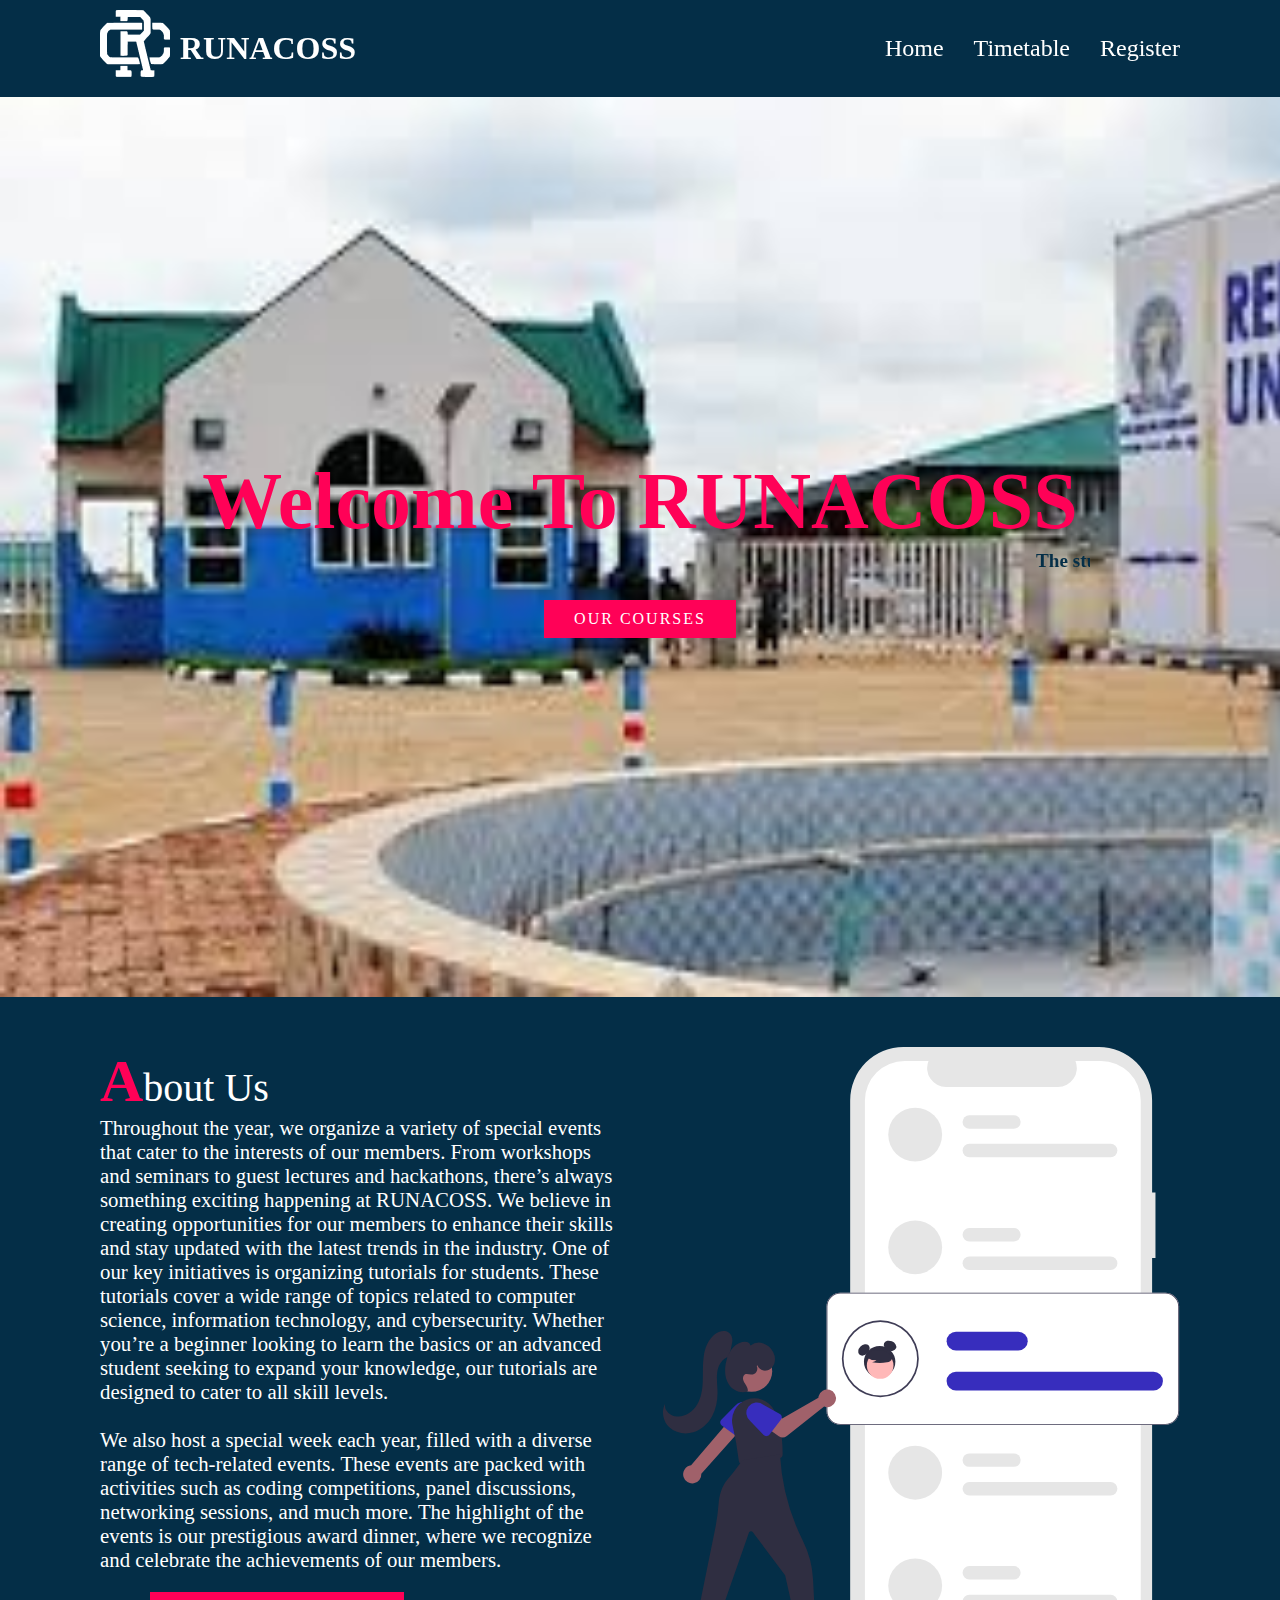
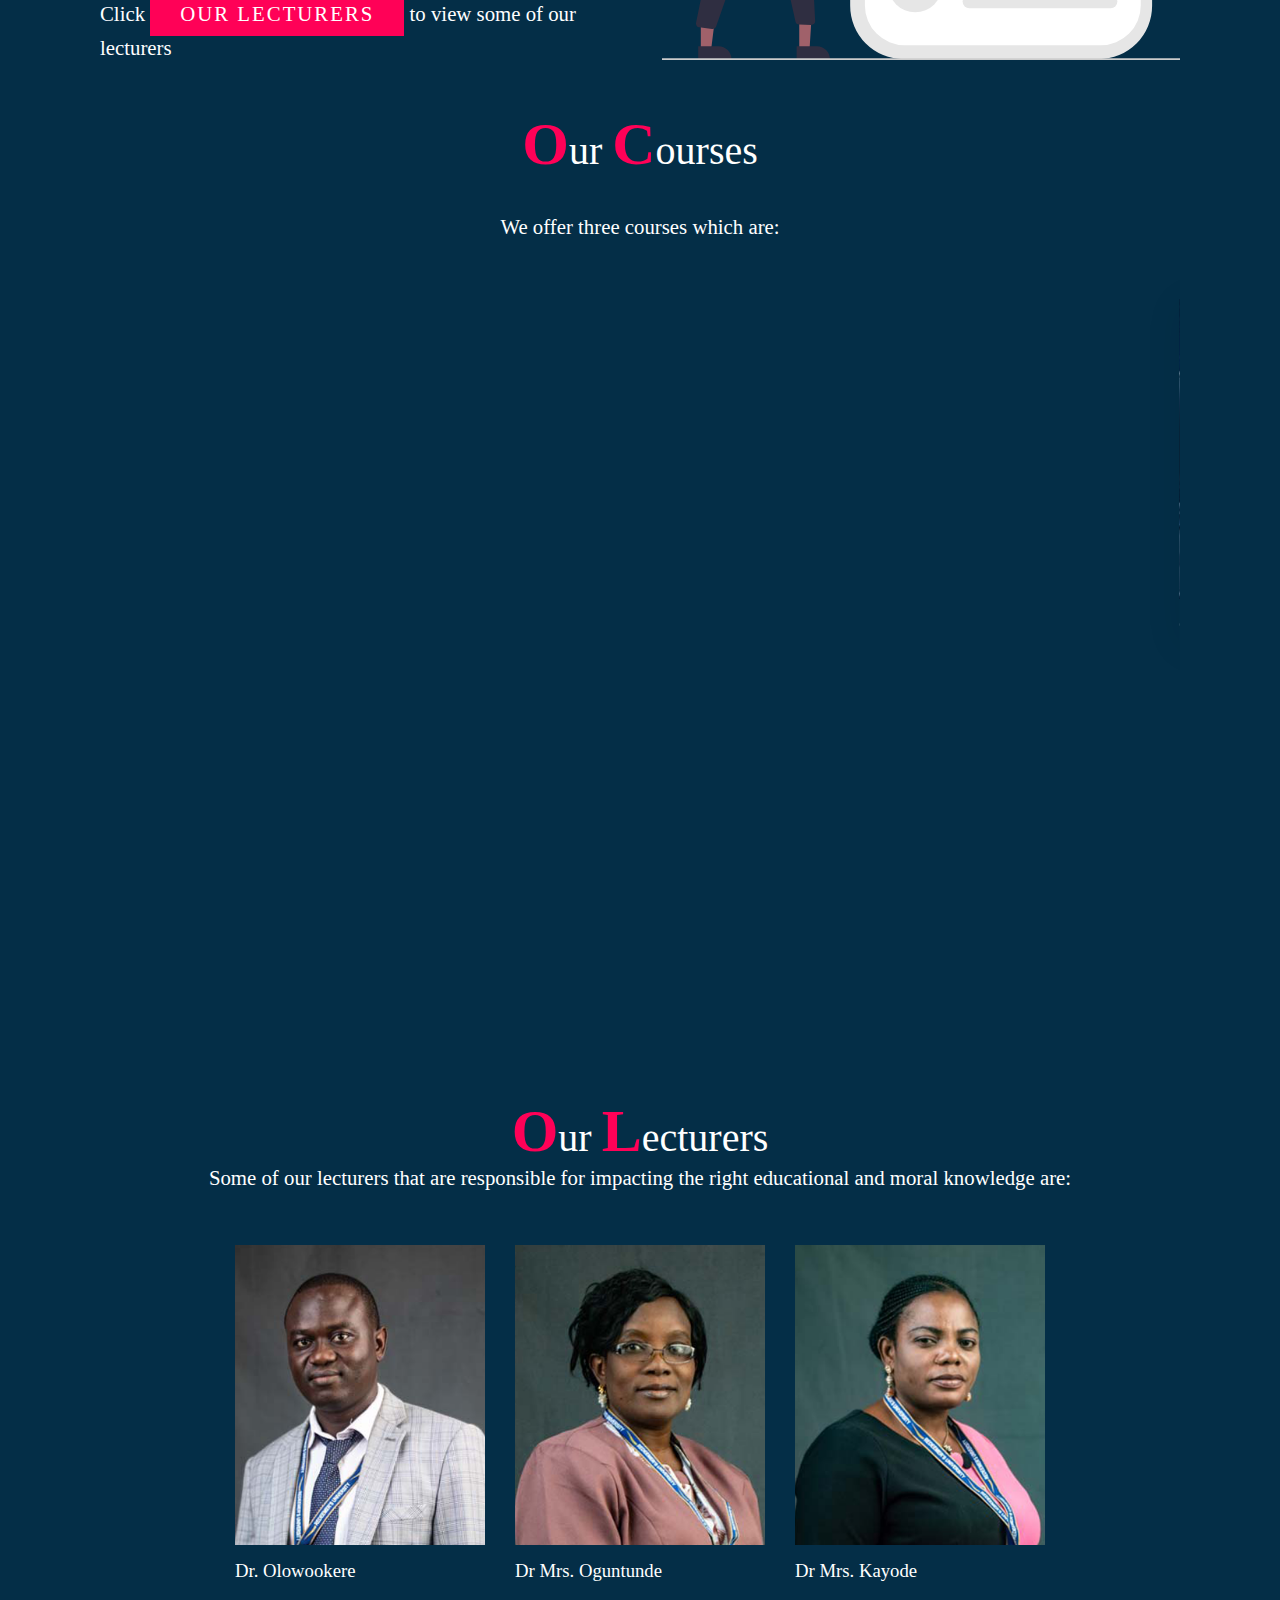
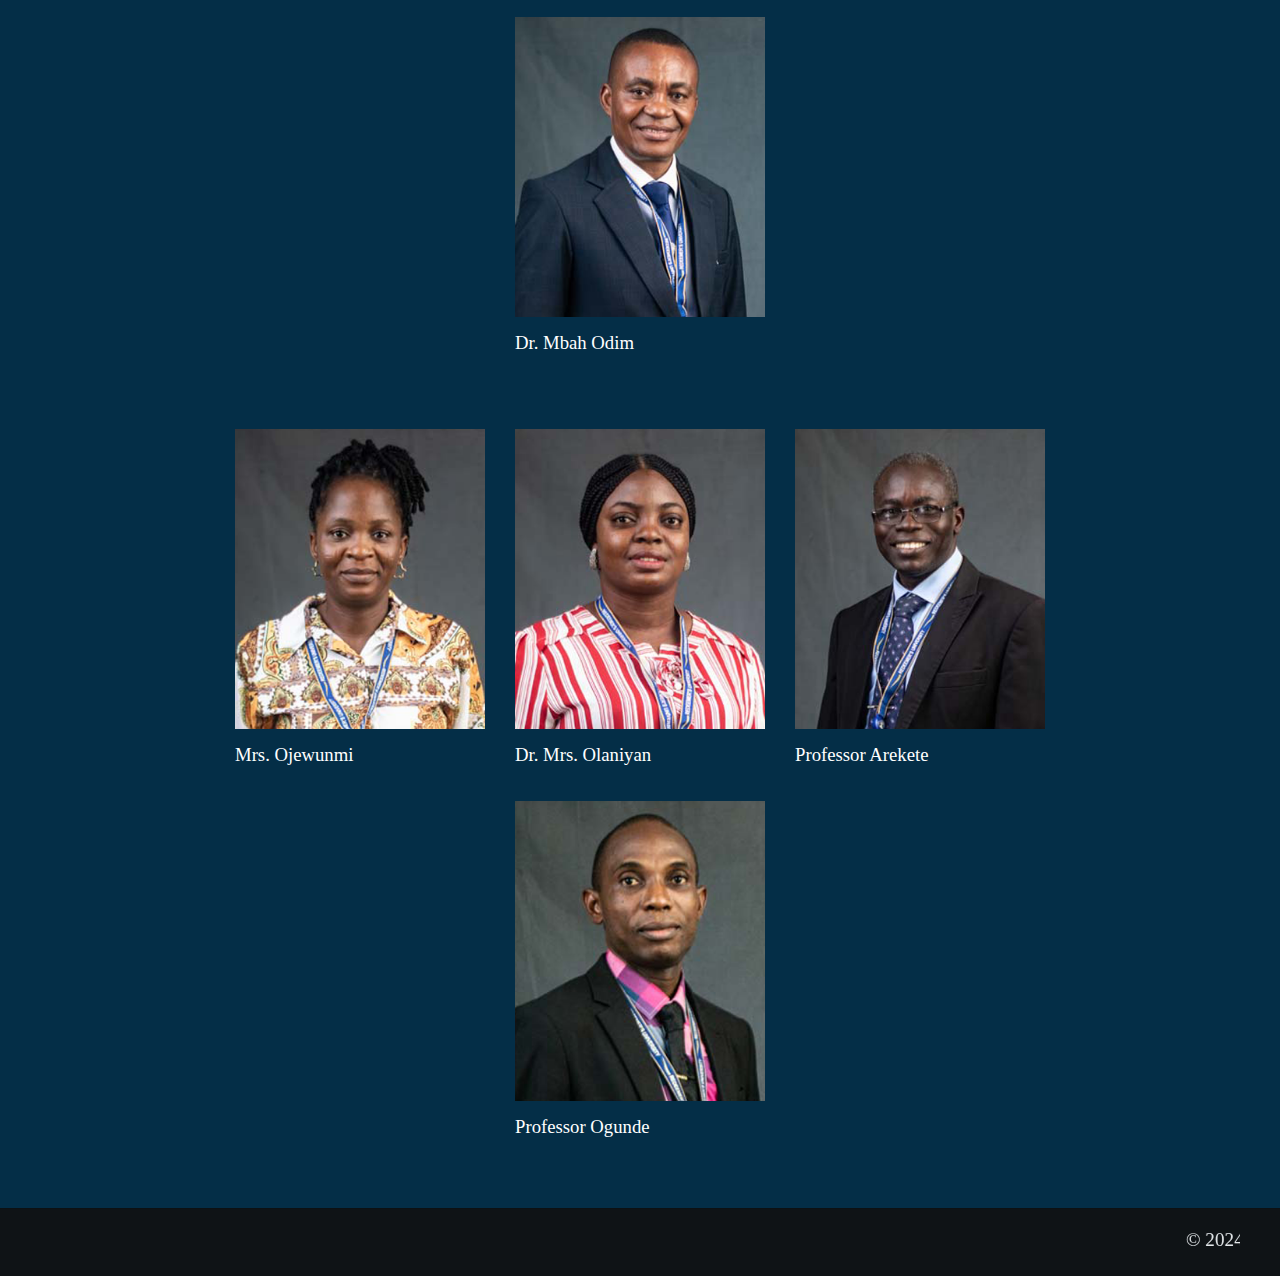
<file: index.html>
<!DOCTYPE html>
<html lang="en">
<head>
    <meta charset="UTF-8">
    <meta name="viewport" content="width=device-width, initial-scale=1.0">
    <title>RUNACOSS</title>
    <link rel="stylesheet" href="styles.css">
</head>
<body>
    <header>
      <div class="logo">
        <a href="index.html">
            <img src="Logo.png" alt=""><h2>RUNACOSS</h2>
        </a>
      </div>
        <div class="menuToggle" onclick="toggleMenu();"></div>
        <ul class="navigation">
          <li><a href="index.html">Home</a></li>
          <li><a href="timetable.html">Timetable</a></li>
          <li><a href="register.html">Register</a></li>
        </ul>
    </header>

    <section class="banner" id="banner">
        <div class="content">
          <h2>Welcome To RUNACOSS</h2>
          <marquee behavior="" direction="">
          <p>
            The student association that brings together the departments of computer science, information technology, and cybersecurity! We are dedicated to fostering a vibrant community and providing valuable resources for our members.
          </p>
        </marquee>
          <a href="#courses" class="btn">Our Courses</a>
        </div>
      </section>

      <section class="about" id="about">
        <div class="row">
          <div class="col50">
            <h2 class="titleText"><span>A</span>bout Us</h2>
            <p>
              Throughout the year, we organize a variety of special events that cater to the interests of our members. From workshops and seminars to guest lectures and hackathons, there’s always something exciting happening at RUNACOSS. We believe in creating opportunities for our members to enhance their skills and stay updated with the latest trends in the industry.

              One of our key initiatives is organizing tutorials for students. These tutorials cover a wide range of topics related to computer science, information technology, and cybersecurity. Whether you’re a beginner looking to learn the basics or an advanced student seeking to expand your knowledge, our tutorials are designed to cater to all skill levels.<br><br>We also host a special week each year, filled with a diverse range of tech-related events. These events are packed with activities such as coding competitions, panel discussions, networking sessions, and much more. The highlight of the events is our prestigious award dinner, where we recognize and celebrate the achievements of our members.<br>
            Click <a href="#lecturer" class="btn">Our Lecturers</a> to view some of our  lecturers
            </p>
          </div>
          <div class="col50">
            <div class="imgBx">
              <img src="undraw_messages_re_qy9x.svg">
            </div>
          </div>
        </div>
      </section>

      <section class="courses" id="courses">
        <div class="title">
          <h2 class="titleText">
        <span>O</span>ur <span>C</span>ourses
          </h2><br>
          <br>
          <p>
            We offer three courses which are:
          </p>
        </div>
        <marquee behavior="slide" direction="left" scrollamount="20">
        <div class="content">
          <div class="box">
            <div class="imgBx">
              <img src="cmp.jpg">
            </div>
            <div class="text">
              <h3>Computer Science</h3>
            </div>
          </div>
  
          <div class="box">
            <div class="imgBx">
              <img src="cyb.jpg">
            </div>
            <div class="text">
              <h3>Cyber Security</h3>
            </div>
          </div>
  
          <div class="box">
            <div class="imgBx">
              <img src="info.jpg">
            </div>
            <div class="text">
              <h3>Information System</h3>
            </div>
          </div>
        </marquee>
  </section>
  
  <section class="lecturer" id="lecturer">
    <div class="title">
      <h2 class="titleText">
    <span>O</span>ur <span>L</span>ecturers
      </h2>
      <p>
        Some of our lecturers that are responsible for impacting the right educational and moral knowledge are:
      </p>
    </div>
    <div class="content">
        <div class="box">
            <div class="imgBx">
              <img src="Dr-Olowo.png">
            </div>
            <div class="text">
              <h3>Dr. Olowookere</h3>
            </div>
          </div>
          <div class="box">
            <div class="imgBx">
              <img src="drOgun.png">
            </div>
            <div class="text">
              <h3>Dr Mrs. Oguntunde</h3>
            </div>
          </div>
          <div class="box">
            <div class="imgBx">
              <img src="drK.png">
            </div>
            <div class="text">
              <h3>Dr Mrs. Kayode</h3>
            </div>
          </div>
          <div class="box">
            <div class="imgBx">
              <img src="Dr-Odim.png">
            </div>
            <div class="text">
              <h3>Dr. Mbah Odim</h3>
            </div>
          </div>
          <div class="content">
      <div class="box">
        <div class="imgBx">
          <img src="Mrs-Oje.png">
        </div>
        <div class="text">
          <h3>Mrs. Ojewunmi</h3>
        </div>
      </div>
      <div class="box">
        <div class="imgBx">
          <img src="Dr-Mrs-Olaniyan.png">
        </div>
        <div class="text">
          <h3>Dr. Mrs. Olaniyan</h3>
        </div>
      </div>
      <div class="box">
        <div class="imgBx">
          <img src="Prof-Arekete.png">
        </div>
        <div class="text">
          <h3>Professor Arekete</h3>
        </div>
      </div>
      <div class="box">
        <div class="imgBx">
          <img src="Prof-Ogunde.png">
        </div>
        <div class="text">
          <h3>Professor Ogunde</h3>
        </div>
      </div>
    </div>
  </section>


      <footer>
        <div class="copyrightText">
         <marquee behavior="" direction=""> <p>&copy; 2024 <a href="#">Adekoya Emmanuel </a>  All rights Reserved</p></marquee>
        </div>
      </footer>

      <script src="script.js"></script>

</body>
</html>
</file>
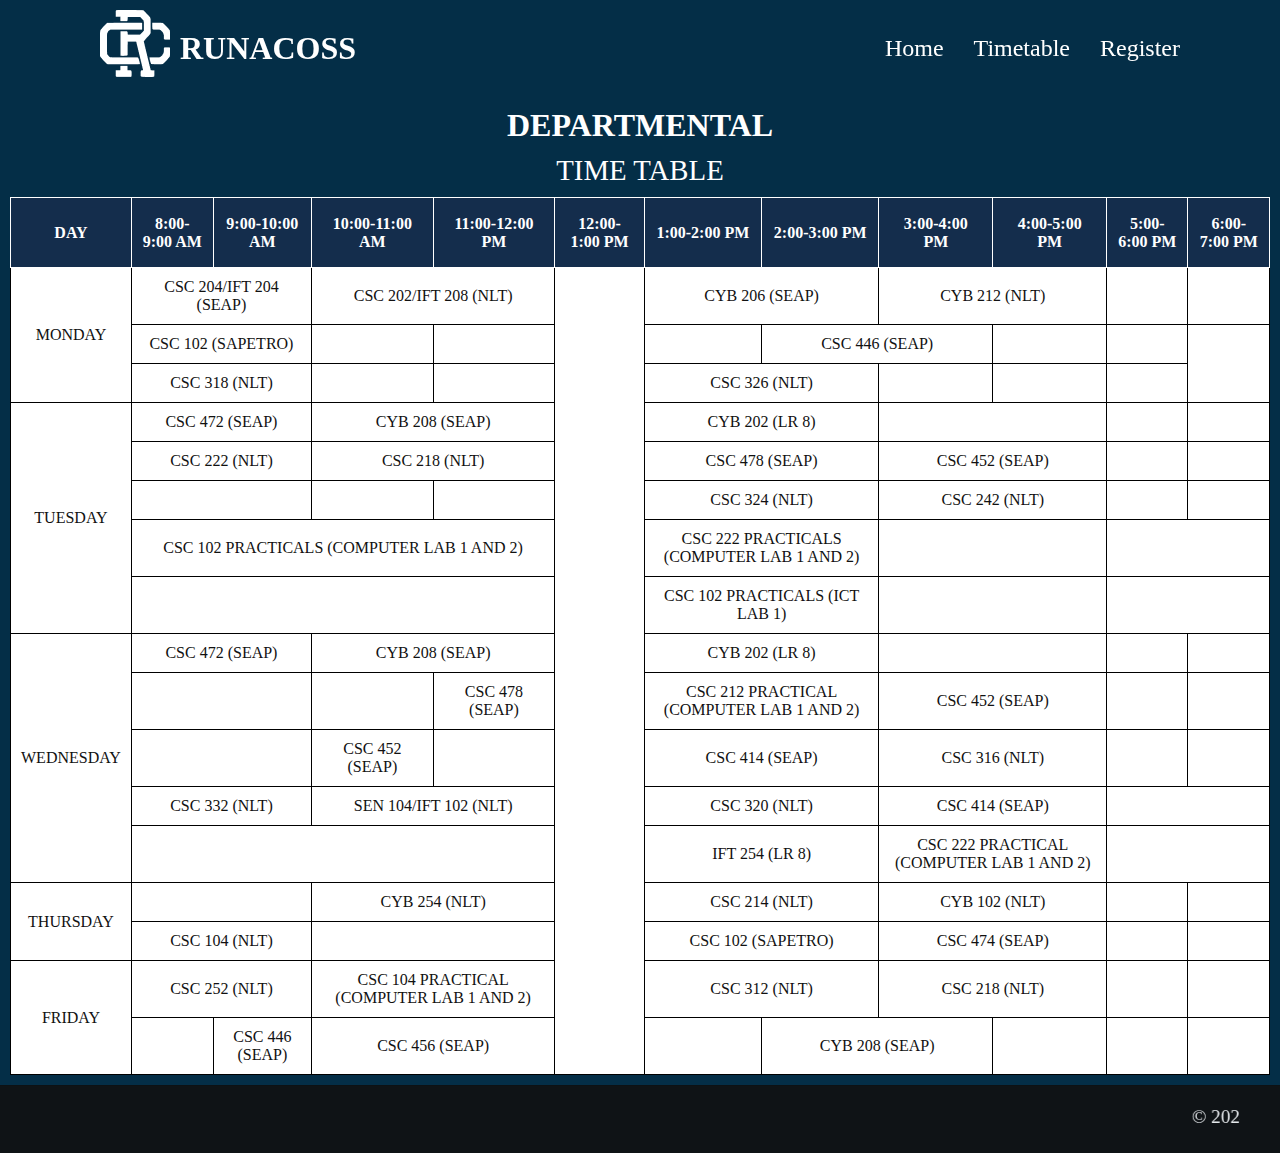
<file: timetable.html>
<!DOCTYPE html>
<html lang="en">
<head>
    <meta charset="UTF-8">
    <meta name="viewport" content="width=device-width, initial-scale=1.0">
    <title>TIMETABLE</title>
    <link rel="stylesheet" href="styles.css">
</head>
<body>
  <header>
    <div class="logo">
      <a href="index.html">
          <img src="Logo.png" alt=""><h2>RUNACOSS</h2>
      </a>
    </div>
      <div class="menuToggle" onclick="toggleMenu();"></div>
      <ul class="navigation">
        <li><a href="index.html">Home</a></li>
        <li><a href="timetable.html">Timetable</a></li>
        <li><a href="register.html">Register</a></li>
      </ul>
  </header>
  <div class="dept">
    <center>
    <h1>DEPARTMENTAL</h1>
    <p>TIME TABLE</p>
  </center>
  </div>
  
  <table>
         <tr>
             <th>DAY</th>
             <th>8:00-9:00 AM</th>
             <th>9:00-10:00 AM</th>
             <th>10:00-11:00 AM</th>
             <th>11:00-12:00 PM</th>
             <th>12:00-1:00 PM</th>
             <th>1:00-2:00 PM</th>
             <th>2:00-3:00 PM</th>
             <th>3:00-4:00 PM</th>
             <th>4:00-5:00 PM</th>
             <th>5:00-6:00 PM</th>
             <th>6:00-7:00 PM</th>
         </tr>
         <!-- MONDAY -->
         <tr>
             <td rowspan="3">MONDAY</td>
             <td colspan="2">CSC 204/IFT 204 (SEAP)</td>
             <td colspan="2">CSC 202/IFT 208 (NLT)</td>
             <td rowspan="21" ></td>
             <td colspan="2">CYB 206 (SEAP)</td>
             <td colspan="2">CYB 212 (NLT)</td>
             <td></td>
             <td></td>
         </tr>
         <tr>
             <td colspan="2"> CSC 102 (SAPETRO)</td>
             <td></td>
             <td></td>
             <td></td>
             <td colspan="2"> CSC 446 (SEAP)</td>
             <td></td>
             <td></td>
         </tr>
         <tr>
            <td colspan="2"> CSC 318 (NLT)</td>
             <td></td>
             <td></td>
             <td colspan="2"> CSC 326 (NLT)</td>
             <td></td>
             <td></td>
             <td></td> 
         </tr>
        
         <!-- TUESDAY -->
         <tr>
             <td rowspan="5" >TUESDAY</td>
             <td colspan="2">CSC 472 (SEAP)</td>
             <td colspan="2">CYB 208 (SEAP)</td>
             
             <td colspan="2">CYB 202 (LR 8)</td>
             <td colspan="2"> </td>
             <td></td>
             <td></td>
         </tr>
         <tr>
              <td colspan="2"> CSC 222 (NLT)</td>
              <td colspan="2"> CSC 218 (NLT)</td>
              <td colspan="2"> CSC 478 (SEAP)</td>
              <td colspan="2"> CSC 452 (SEAP)</td>
              <td></td>
              <td></td>
         </tr>
         <tr>
             <td colspan="2"></td>
             <td></td>
             <td></td>
             <td colspan="2"> CSC 324 (NLT)</td>
             <td colspan="2"> CSC 242 (NLT)</td>
             <td></td>
             <td></td>
         </tr>
         <tr>
             <td colspan="4"> CSC 102 PRACTICALS (COMPUTER LAB 1 AND 2)</td>

             <td colspan="2"> CSC 222 PRACTICALS (COMPUTER LAB 1 AND 2)</td>
             <td colspan="2"></td>
             <td colspan="2"></td>
         </tr>
         <tr>
             <td colspan="4"></td>

             <td colspan="2">CSC 102 PRACTICALS (ICT LAB 1)</td>
             <td colspan="2"></td>
             <td colspan="2"></td>
         </tr>
         
         <!-- WEDNESDAY -->
      <tr>
          <td rowspan="5" >WEDNESDAY</td>
          <td colspan="2">CSC 472 (SEAP)</td>
          <td colspan="2">CYB 208 (SEAP)</td>

          <td colspan="2">CYB 202 (LR 8)</td>
          <td colspan="2"> </td>
          <td></td>
          <td></td>
      </tr>
      <tr>
          <td colspan="2"></td>
          <td></td>
          <td>CSC 478 (SEAP)</td>
          <td colspan="2"> CSC 212 PRACTICAL (COMPUTER LAB 1 AND 2)</td>
          <td colspan="2"> CSC 452 (SEAP)</td>
          <td></td>
          <td></td>
      </tr>
      <tr>
          <td colspan="2"></td>
          <td>CSC 452 (SEAP)</td>
          <td></td>
          <td colspan="2">CSC 414 (SEAP)</td>
          <td colspan="2">CSC 316 (NLT)</td>
          <td></td>
          <td></td>
      </tr>
      <tr>
          <td colspan="2">CSC 332 (NLT)</td>
          <td colspan="2">SEN 104/IFT 102 (NLT)</td>
          
          <td colspan="2">CSC 320 (NLT)</td>
          <td colspan="2">CSC 414 (SEAP)</td>
          <td colspan="2"></td>
      </tr>
      <tr>
          <td colspan="4"></td>
          
          <td colspan="2">IFT 254 (LR 8)</td>
          <td colspan="2">CSC 222 PRACTICAL (COMPUTER LAB 1 AND 2)</td>
          <td colspan="2"></td>
      </tr>
      
       <!-- THURSDAY -->
      <tr>
          <td rowspan="2" >THURSDAY</td>
          <td colspan="2"></td>
          <td colspan="2">CYB 254 (NLT)</td>

          <td colspan="2">CSC 214 (NLT)</td>
          <td colspan="2">CYB 102 (NLT) </td>
          <td></td>
          <td></td>
      </tr>
      <tr>
          <td colspan="2">CSC 104 (NLT)</td>
          <td colspan="2"></td>
          <td colspan="2"> CSC 102 (SAPETRO)</td>
          <td colspan="2"> CSC 474 (SEAP)</td>
          <td></td>
          <td></td>
      </tr>
      
        <!-- FRIDAY -->
      <tr>
          <td rowspan="3" >FRIDAY</td>
          <td colspan="2">CSC 252 (NLT)</td>
          <td colspan="2">CSC 104 PRACTICAL (COMPUTER LAB 1 AND 2)</td>

          <td colspan="2">CSC 312 (NLT)</td>
          <td colspan="2">CSC 218 (NLT) </td>
          <td></td>
          <td></td>
      </tr>
      <tr>
          <td></td>
          <td >CSC 446 (SEAP)</td>
          <td colspan="2">CSC 456 (SEAP)</td>
          <td></td>
          <td colspan="2"> CYB 208 (SEAP)</td>
          <td></td>
          <td></td>
      </tr>   
     </table>

     <footer>
        <div class="copyrightText">
         <marquee behavior="" direction=""> <p>&copy; 2024 <a href="#">Adekoya Emmanuel </a>  All rights Reserved</p></marquee>
        </div>
      </footer>

      <script src="script.js"></script>

</body>
</html>
</file>
<file: styles.css>
*{
    margin: 0;
    padding: 0;
    box-sizing: border-box;
    scroll-behavior: smooth;
}
body{
    min-height: 1000px;
    background-color: rgb(4, 46, 71);
    color: #fff;
}
header{
    position: sticky;
    top: 0;
    left: 0;
    width: 100%;
    padding: 10px 100px;
    z-index: 1000;
    display: flex;
    justify-content: space-between;
    align-items: center;
    transition: 0.5s;
}
header.sticky{
    background: #111;
    padding: 10px 100px;
    box-shadow: 0 5px 20px rgba(0,0,0,0.05);
}

.logo h2{
    color: #fff;
    font-size: 2em;
    font-weight: 700;
    padding: 20px;
    margin-left: 60px;
}
.logo img{
    position: absolute;
}
.logo a{
    text-decoration: none;
}
header .navigation{
    position: relative;
    display: flex;
}
header .navigation li{
    list-style: none;
    margin-left: 30px;

}
header .navigation li a{
    text-decoration: none;
    color: #fff;
    font-weight: 300;
    font-size: 1.5em;
}
header .navigation li a:hover{
    color: #ff0157;
}
header.sticky .navigation li a{
    color: #ff0157;
}
header.sticky .navigation li a:hover{
    color: #fff;
}
.banner{
    position: relative;
    width: 100%;
    min-height: 100vh;
    display: flex;
    justify-content: center;
    align-items: center;
   background: url(RUN-front.jpg);
    background-size: cover;
    
}
.banner .content{
    max-width: 900px;
    text-align: center;
}
.banner .content h2{
     font-size: 5em;
     color: #ff0157;
}
.banner .content p{
    font-size: 1.2em;
    font-weight: 800;
    color: rgb(4, 46, 71);;
    line-height: 1.5em;
}
.btn{
    font-size: 1em;
    color: #fff;
    background: #ff0157;
    display: inline-block;
    padding: 10px 30px;
    margin-top: 20px;
    text-transform: uppercase;
    text-decoration: none;
    letter-spacing: 2px;
    transition: o.5s;
}
.btn:hover{
    letter-spacing: 6px;
}
.copyrightText{
    background: #111;
    font-size: 1.2em;
    opacity: 90%;
    padding: 20px 40px;
    border-top: 1px solid rgba(0,0,0,0.1);
    text-align: center;
}
.copyrightText p{
    color: #fff;
}
.copyrightText a{
    color: #ff0157;
    font-weight: 500;
    text-decoration: none;
}
section{
    padding: 0px 100px;
    margin-bottom: 50px;
}
.row{
    position: relative;
    width: 100%;
    display: flex;
    justify-content: space-between;
}
.row .col50{
    position: relative;
    width: 48%;
}
h2 p{
    color: #fff;
}
.titleText{
    color: #fff;
    font-size: 2.5em;
    font-weight: 300;
}
.titleText span{
    color: #ff0157;
    font-weight: 700;
    font-size: 1.5em;
}
.row .col50 .imgBx{
    position: relative;
    width: 100%;
   /* min-height: 300px;*/
    height: 100%;
}
.row .col50 .imgBx img{
    position: absolute;
    top: 0;
    left: 0;
    width: 100%;
    height: 100%;
    object-fit: cover;
}
.col50 p{
    font-size: 1.3em;
}

.title{
    width: 100%;
    display: flex;
    justify-content: center;
    align-items: center;
    flex-direction: column;
}
.title p{
    font-size: 1.3em;
}
.courses .content{
    display: flex;
    justify-content: center;
    flex-direction: row-reverse;
    flex-wrap: wrap;
    margin-top: 40px;
}
.courses .content .box{
    width: 340px;
    margin: 20px;
   
    box-shadow: 0 5px 35px rgba(0,0,0,0.08);
}
.courses .content .box .imgBx{
    position: relative;
    width: 100%;
    height: 300px;
}
.courses .content .box .imgBx img{
    position: absolute;
    top: 0;
    left: 0;
    width: 100%;
    height: 100%;
    object-fit: cover;
}
.courses .content .box .text{
    padding: 15px 0 5px;
}
.courses .content .box .text h3{
    font-weight: 400;
    color: #fff;
}
.lecturer .content{
    display: flex;
    justify-content: center;
    flex-wrap: wrap;
    flex-direction: row;
    margin-top: 40px;
}
.lecturer .content .box{
    width: 250px;
    margin: 15px;
}
.lecturer .content .box .imgBx{
    position: relative;
    width: 100%;
    height: 300px;
}
.lecturer .content .box .imgBx img{
    position: absolute;
    top: 0;
    left: 0;
    width: 100%;
    height: 100%;
    object-fit: cover;
}
.lecturer .content .box .text{
    padding: 15px 0 5px;
}
.lecturer .content .box .text h3{
    font-weight: 400;
    color: #fff;
}

label{
    color: #000;
    font-size: 1.3em;
}
select{
    width: 100%;
   padding: 10px 10px;
   margin: 10px 0px;
   box-sizing: border-box;
    border: 1px solid black;
   border-radius: 8px;
}
.contact{
    background: url(bg3.jpg);
    background-color: burlywood;
}
.contactForm{
    padding: 75px 50px;
    background: #fff;
    box-shadow: 0 15px 50px rgba(0,0,0,0.1);
    max-width: 1000px;
    margin-top: 50px;
}
.contactForm h3{
    color: tomato;
    font-size: 2em;
    margin-bottom: 20px;
    font-weight: 500;
}
.contactForm .inputBox{
    position: relative;
    width: 100%;
    margin-bottom: 20px;
}
.contactForm .inputBox input,
.contactForm .inputBox textarea{
    width: 100%;
    border: 1px solid #555;
    padding: 10px;
    color: #111;
    outline: none;
    font-size: 16px;
    font-weight: 300;
}
.contactForm .inputBox input[type="submit"]{
    font-size: 1em;
    color: #fff;
    background: #ff0157;
    display: inline-block;
    text-transform: uppercase;
    text-decoration: none;
    letter-spacing: 2px;
    transition: 0.5s;
    max-width: 100px;
    font-weight: 500;
    border: none;
    cursor: pointer;
}
.contactForm .inputBox input[type="submit"]:hover{
    letter-spacing: 6px;
}
.note p{
    color: #000;
    font-size: 1.2em;
}
/*Timetable Css*/
.dept h1{
    padding: 10px;
}
.dept p{
    font-size: 1.8em;
}
table, th, td{
	border: 1px solid #000;
	border-collapse: collapse;
	background-color: white;
}
th,td{
	padding: 10px;
}
th{
	height: 70px;
	background-color: #142d4c;
	color: white;
	border: 1px solid #fff;
}
td{
	text-align: center;
    color: #111;
}

table{
	margin: 10px;
}

/*Responsiveness*/
@media (max-width: 991px){
    header,
    header.sticky{
        padding: 10px 20px;
    }
    header.sticky{
        background-color: #142d4c;
    }
    header .navigation{
        display: none;
    }
    header .navigation.active{
        width: 50%;
        height: 140px;
        position: fixed;
        top: 60px;
        right: 0;
        display: inline-block;
        justify-content: center;
        align-items: center;
        text-align: center;
        flex-direction: column;
        background: #333;
        
        opacity: 95%;
    } 
    header .navigation li{
        margin: 5px;
        margin-bottom: 0;
        padding: 5px;
        box-shadow:  0 5px 35px rgba(0,0,0,0.08);
      
    }
    header .navigation li a,
    header.sticky .navigation li a{
        text-decoration: none;
        color: #fff;
        font-size: 1.6em;
    }
    .menuToggle{
        position: relative;
        width: 40px;
        height: 40px;
        background: url(menu.png);
        background-size: 30px;
        background-repeat: no-repeat;
        background-position: center;
        cursor: pointer;
    }
    .menuToggle.active{
        background: url(close.png);
        background-size: 25px;
        background-repeat: no-repeat;
        background-position: center;
    }
    header.sticky .menuToggle{
        filter: invert(1);
    }
}
@media (max-width: 555px){
    .banner .content h2{
        font-size: 3em;
    }
    section{
        padding: 40px;
    }
}
</file>
